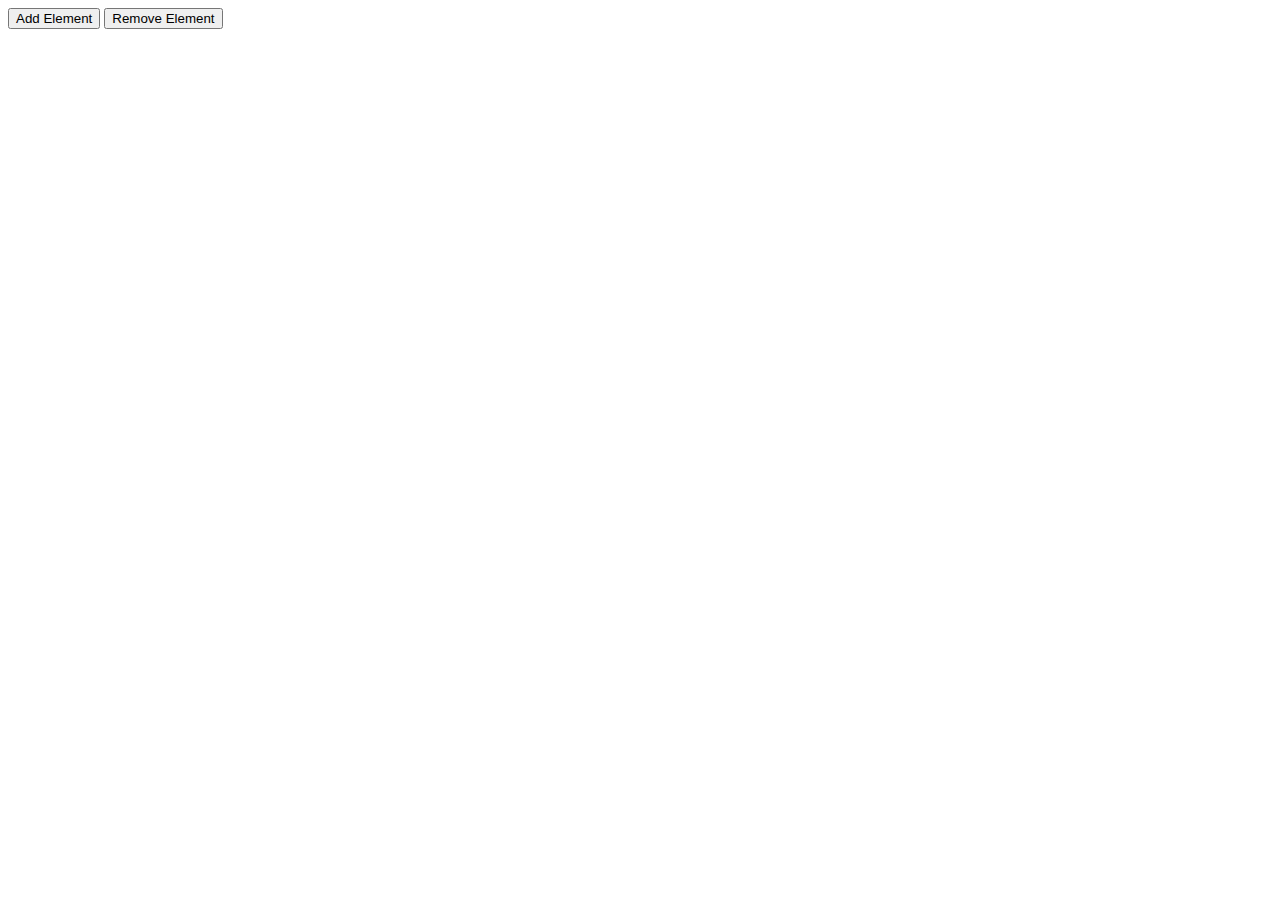
<file: add remove ele.html>
<!DOCTYPE html>
<html>
<head>
    <title>Add and Remove Elements</title>
</head>
<body>
    <button id="addButton">Add Element</button>
    <button id="removeButton">Remove Element</button>
    <div id="elementContainer"></div>

    <script>
        const elementContainer = document.getElementById('elementContainer');
        const addButton = document.getElementById('addButton');
        const removeButton = document.getElementById('removeButton');

        let elementCount = 0;

        addButton.addEventListener('click', () => {
            const newElement = document.createElement('div');
            newElement.className = 'element';
            newElement.innerText = `Element ${elementCount + 1}`;
            elementContainer.appendChild(newElement);
            elementCount++;
        });

        removeButton.addEventListener('click', () => {
            if (elementCount > 0) {
                elementContainer.removeChild(elementContainer.lastChild);
                elementCount--;
            }
        });
    </script>
</body>
</html>
</file>
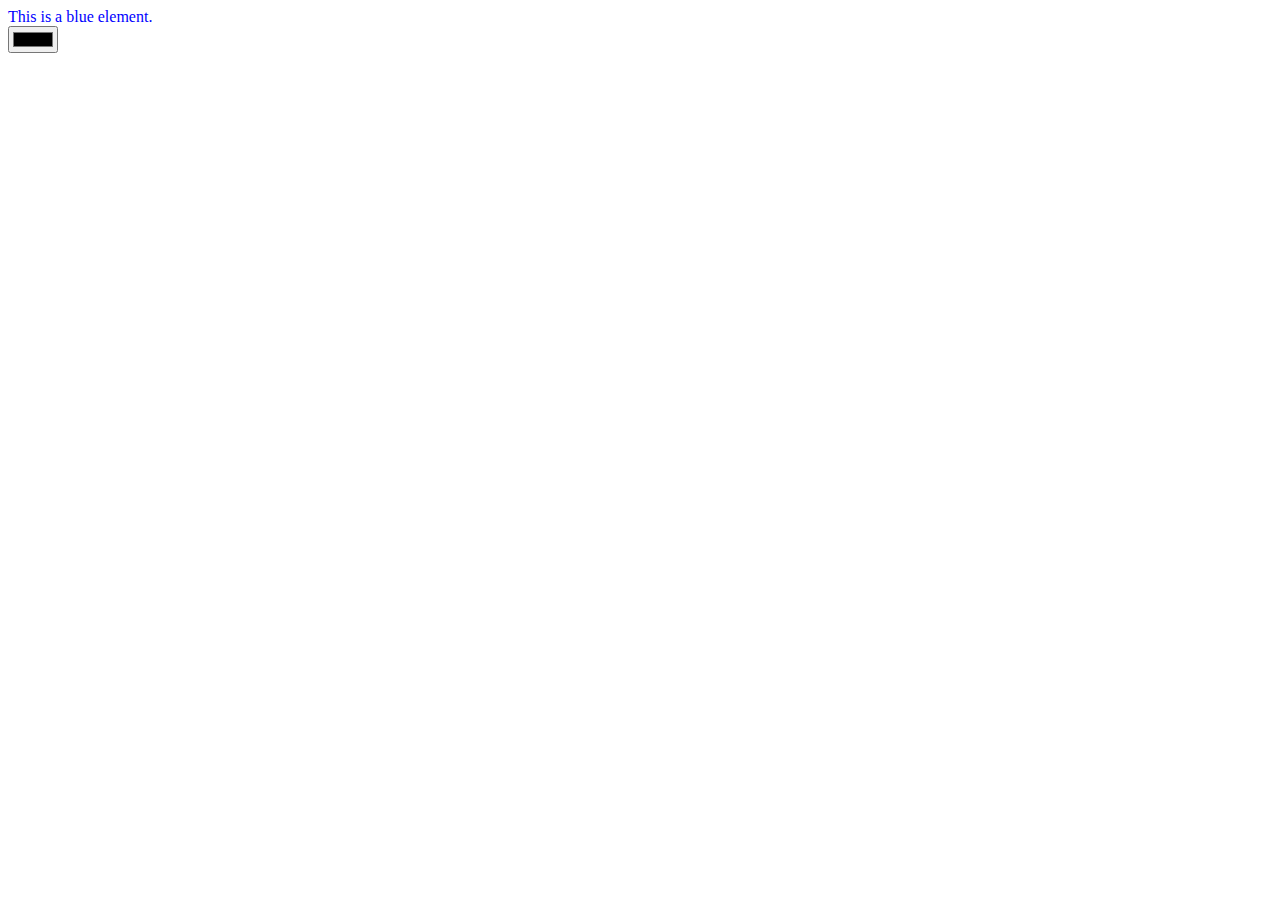
<file: color change.html>
<!DOCTYPE html>
<html>
<head>
    <style>
        .blue {
            color: blue;
            /* Add any other default styles for the "blue" class here */
        }
    </style>
</head>
<body>
    <div class="blue">This is a blue element.</div>
    <input type="color" id="colorPicker">
    
    <script>
        document.addEventListener("DOMContentLoaded", function () {
            const blueElement = document.querySelector(".blue");
            const colorPickerInput = document.getElementById("colorPicker");

            colorPickerInput.addEventListener("input", function () {
                const selectedColor = colorPickerInput.value;
                blueElement.style.color = selectedColor;
            });
        });
    </script>
</body>
</html>
</file>
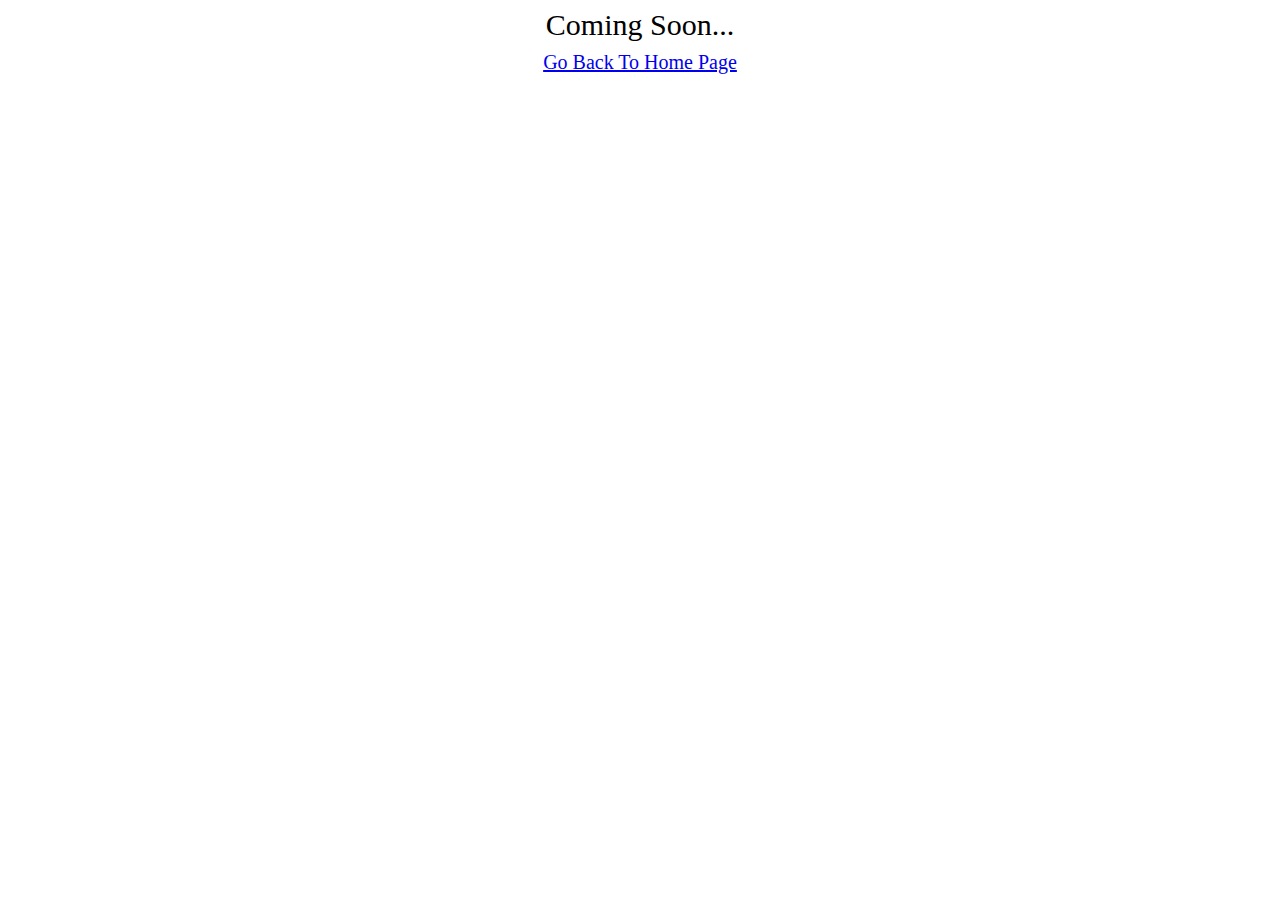
<file: unknown.html>
<!DOCTYPE html>
<html>

<head>
  <meta charset="UTF-8">
  <meta name="viewport" content="width=device-width, initial-scale=1">
  <title></title>
</head>

<body style="font-size: 30px;text-align: center">
  Coming Soon...<br>
  <a href="index.html" style="font-size: 20px">Go Back To Home Page</a>
</body>

</html>
</file>
